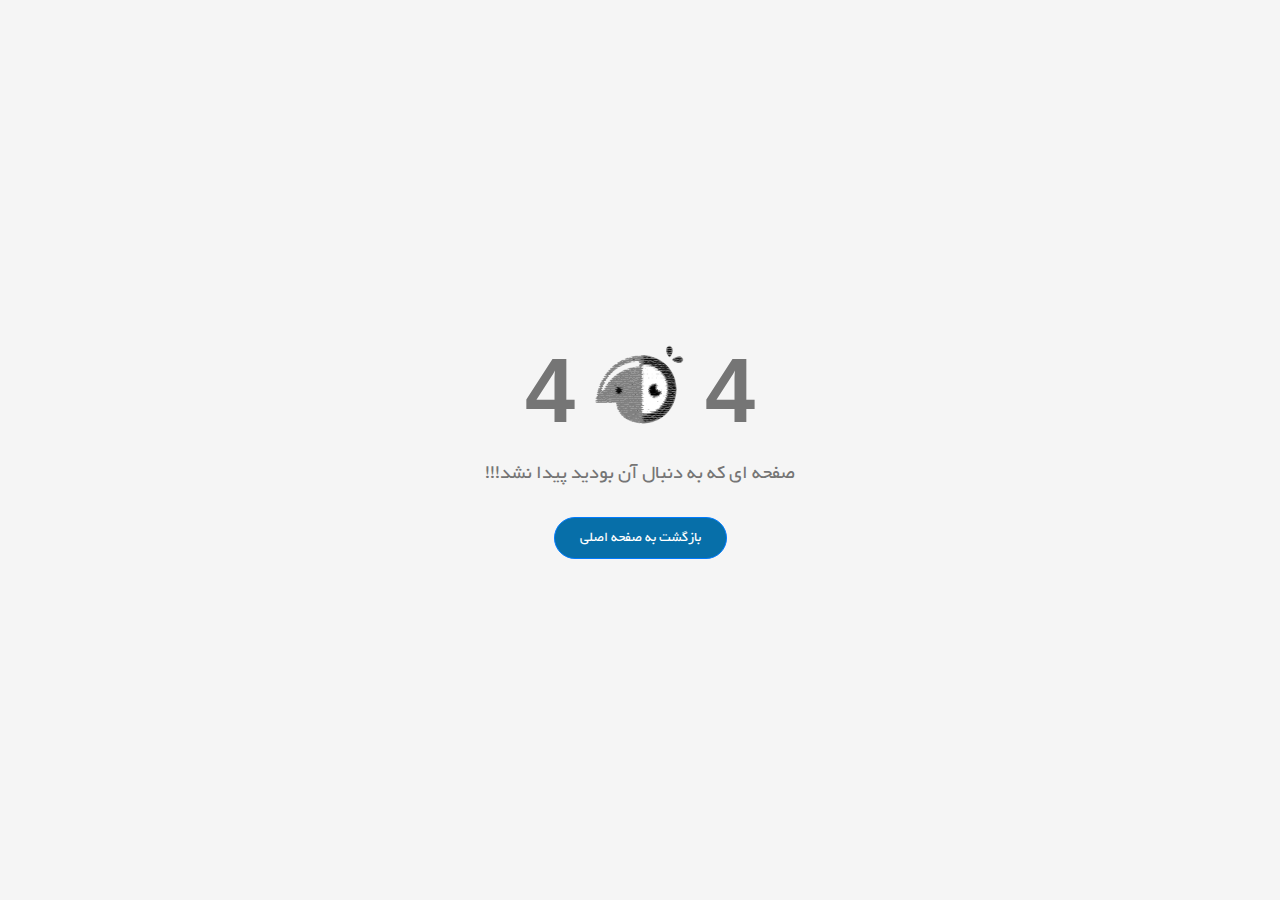
<file: new_404.html>
<!DOCTYPE html>
<html lang="fa">
<head>
  <meta charset="utf-8">
  <meta http-equiv="X-UA-Compatible" content="IE=edge">
  <title>صفحه 404</title>
  <link rel="stylesheet" href="assets/css/bootstrap.min.css"/>
  <link rel="stylesheet" href="assets/css/main-styles.css" />

  <style type="text/css">
    /* ==========================================================================
   Base Styles - ! HTML5 Boilerplate v5.0 | MIT License | http://h5bp.com/ 
   ========================================================================== */

    html,
    body {
      width: 100%;
      height: 100%;
      margin: 0;
      padding: 0;
      /*background-image:url('./assets/images/14440-NPL051.jpg');*/
      /*background-position: center;*/
      /*background-repeat: no-repeat;*/
      /*background-size: cover;*/
    }

    ::-moz-selection {
      background: #b3d4fc;
      text-shadow: none;
    }

    ::selection {
      background: #b3d4fc;
      text-shadow: none;
    }

    a{
      color: #4384F5;
      text-decoration: none;
    }

    a:hover{
      opacity: 0.8;
    }

    svg {
      vertical-align: middle;
    }


    /* ==========================================================================
       Main Styles
       ========================================================================== */

    .container-fluid {
      display: table;
      font-family: 'Open Sans', sans-serif;
      height: 100%;
      width: 100%;
      /*background: #fff;*/
    }

    .content{
      display: table-cell;
      font-size: 22px;
      text-align: center;
      vertical-align: middle;
      padding: 40px 30px;
    }

    .inner-wrapper{
      display: inline-block;
    }

    .top-title{
      color: #4384F5;
      font-size: 35px;
      font-weight: 700;
      margin-bottom: 25px;
    }

    .main-title{
      line-height: 0;
      font-size: 90px;
      font-weight: 800;
      color: #757575;
      display: flex;
      justify-content: center;
      align-items: center;
      align-content: center;
    }
    .main-title img{
      width: 100px;
      height: auto;
      margin: 0 15px;
    }

    .svg-wrap{
      display: inline-block;
      font-size: 0;
      vertical-align: super;
    }

    #lego{
      padding: 5px;
    }

    .blurb{
      margin-top: 15px;
      color: #757575;
    }

    .lego-btn{
      background: #076fa9;
      border-radius: 25px;
      color: #fff;
      display: inline-block;
      margin-top: 25px;
      padding: 8px 25px;
    }

    /* ==========================================================================
       Media Queries
       ========================================================================== */



    @media only screen and (max-width: 440px){

      .main-title{
        font-size: 60px;
      }

      #lego{
        width: 50px;
        height: 55px;
        padding: 10px 5px;
      }

      .blurb,
      .lego-btn{
        font-size: 18px;
      }


    }
  </style>
</head>
<body>

<div class="container-fluid">

  <div class="content">

    <!-- top container -->
    <div class="inner-wrapper">
      <!-- <div class="top-title">Oh!</div> -->

      <div class="main-title">
        <span>4</span>
          <img src="assets/images/sisoog_error.png" alt="تصویر صفحه 404">
        <span>4</span>
      </div>
    </div>

    <!-- bottom-tagline -->
    <p class="blurb">
      صفحه ای که به دنبال آن بودید پیدا نشد!!!
    </p>
    <a href="#" class="btn btn-primary lego-btn">بازگشت به صفحه اصلی</a>
  </div>

</div>

</body>
</html>
</file>
<file: assets/css/main-styles.css>
@charset "UTF-8";
/* Variabels-Start */
/* Variabels-End */
/* Mixin-Start */
/* Mixin-End */
/*-------------- RESET STYLE ------------------ */
html, body, div, span, applet, object, iframe, h1, h2, h3, h4, h5, h6, p, blockquote, pre, a, abbr, acronym, address, big, cite, code, del, dfn, em, img, ins, kbd, q, s, samp, small, strike, strong, sub, sup, tt, var, b, u, i, dl, dt, dd, ol, ul, li, fieldset, form, label, legend, table, caption, tbody, tfoot, thead, tr, th, td {
  margin: 0;
  padding: 0;
  border: 0;
  outline: 0;
  background: transparent;
}

ol, ul {
  list-style: none;
}

/*-------------- RESET STYLE ------------------ */
@font-face {
  font-family: vazir;
  src: url("../fonts/vazir.ttf") format("truetype"), url("../fonts/vazir.eot") format("eot"), url("../fonts/vazir.woff") format("woff");
  font-weight: normal;
  font-style: normal;
}
@font-face {
  font-family: vazirFD;
  src: url("../fonts/FD/Vazir-FD.ttf") format("truetype"), url("../fonts/FD/Vazir-FD.eot") format("eot"), url("../fonts/FD/Vazir-FD.woff") format("woff");
  font-weight: normal;
  font-style: normal;
}
@font-face {
  font-family: Yekan;
  src: url("../fonts/Yekan.ttf") format("truetype"), url("../fonts/Yekan.eot") format("eot"), url("../fonts/Yekan.woff") format("woff");
  font-weight: normal;
  font-style: normal;
}
@font-face {
  font-family: vazirLatinBold;
  src: url("../fonts/latin/bold/Vazir-Bold.ttf") format("truetype"), url("../fonts/latin/bold/Vazir-Bold.eot") format("eot"), url("../fonts/latin/bold/Vazir-Bold.woff") format("woff");
  font-weight: normal;
  font-style: normal;
}
@font-face {
  font-family: vazirLatin;
  src: url("../fonts/latin/normal/Vazir.ttf") format("truetype"), url("../fonts/latin/normal/Vazir.eot") format("eot"), url("../fonts/latin/normal/Vazir.woff") format("woff");
  font-weight: normal;
  font-style: normal;
}
*,
*:before,
*:after {
  -o-box-sizing: border-box;
  -ms-box-sizing: border-box;
  -webkit-box-sizing: border-box;
  box-sizing: border-box;
}

html {
  scroll-behavior: smooth;
  font-size: 16px;
}

body {
  text-align: right;
  direction: rtl;
  line-height: 1.6;
  font-family: vazir, sans-serif, Arial, Helvetica;
  scroll-behavior: smooth;
  background-color: #f5f5f5;
}

::-webkit-input-placeholder {
  /* WebKit, Blink, Edge */
  color: #777;
  font-size: clamp(0.5rem, 0.875rem, 1rem);
}

:-moz-placeholder {
  /* Mozilla Firefox 4 to 18 */
  color: #777;
  font-size: clamp(0.5rem, 0.875rem, 1rem);
}

::-moz-placeholder {
  /* Mozilla Firefox 19+ */
  color: #777;
  font-size: clamp(0.5rem, 0.875rem, 1rem);
}

:-ms-input-placeholder {
  /* Internet Explorer 10-11 */
  color: #777;
  font-size: clamp(0.5rem, 0.875rem, 1rem);
}

a {
  text-decoration: none;
}

a:hover {
  text-decoration: none;
}

.container-fluid {
  width: 90%;
  margin: auto;
}

form label {
  font-size: 14px !important;
}

.digits {
  font-family: vazirFD;
  font-weight: bold;
  color: #f50057 !important;
}

.unavailable_digits {
  font-family: vazirFD;
  color: #6c757d;
}

button:disabled {
  cursor: not-allowed;
}

.btn-danger {
  background-color: #f50057;
  border-color: #f50057;
}

.btn-danger:hover {
  background-color: #c10548;
  border-color: #c10548;
}

.btn-outline-danger {
  color: #f50057;
  border-color: #f50057;
}

.btn-outline-danger:hover {
  background-color: #f50057;
  border-color: #f50057;
}

.text-danger {
  color: #f50057 !important;
}

/* pure material checkbox */
.pure-material-checkbox {
  z-index: 0;
  position: relative;
  display: inline-block;
  /*color: green;*/
  font-family: vazir, sans-serif, Arial, Helvetica;
  font-size: 16px;
  line-height: 1.5;
}

/* Input */
.pure-material-checkbox > input {
  appearance: none;
  -moz-appearance: none;
  -webkit-appearance: none;
  z-index: -1;
  position: absolute;
  left: -10px;
  top: -8px;
  display: none;
  margin: 0;
  border-radius: 50%;
  width: 40px;
  height: 40px;
  background-color: blue;
  box-shadow: none;
  outline: none;
  opacity: 0;
  transform: scale(1);
  pointer-events: none;
  transition: opacity 0.3s, transform 0.2s;
}

/* Span */
.pure-material-checkbox > span {
  display: inline-block;
  width: 100%;
  cursor: pointer;
}

/* Box */
.pure-material-checkbox > span::before {
  content: "";
  display: inline-block;
  box-sizing: border-box;
  margin: 3px 11px 3px 8px;
  border: solid 2px;
  /* Safari */
  border-color: #757575;
  border-radius: 2px;
  width: 18px;
  height: 18px;
  vertical-align: top;
  transition: border-color 0.2s, background-color 0.2s;
}

/* Checkmark */
.pure-material-checkbox > span::after {
  content: "";
  display: block;
  position: absolute;
  top: 4px;
  right: 18px;
  width: 10px;
  height: 5px;
  border: solid 2px transparent;
  border-right: none;
  border-top: none;
  transform: translate(3px, 4px) rotate(-45deg);
}

/* Checked, Indeterminate */
.pure-material-checkbox > input:checked,
.pure-material-checkbox > input:indeterminate {
  background-color: green;
}

.pure-material-checkbox > input:checked + span::before,
.pure-material-checkbox > input:indeterminate + span::before {
  border-color: #dc004e;
  background-color: #dc004e;
}

.pure-material-checkbox > input:checked + span::after,
.pure-material-checkbox > input:indeterminate + span::after {
  border-color: #fff;
}

.pure-material-checkbox > input:indeterminate + span::after {
  border-left: none;
  transform: translate(4px, 3px);
}

/* Hover, Focus */
.pure-material-checkbox:hover > input {
  opacity: 0.04;
}

.pure-material-checkbox > input:focus {
  opacity: 0.12;
}

.pure-material-checkbox:hover > input:focus {
  opacity: 0.16;
}

/* Active */
.pure-material-checkbox > input:active {
  opacity: 1;
  transform: scale(0);
  transition: transform 0s, opacity 0s;
}

.pure-material-checkbox > input:active + span::before {
  border-color: #dc004e;
}

.pure-material-checkbox > input:checked:active + span::before {
  border-color: transparent;
  background-color: #dc004e;
}

/* Disabled */
.pure-material-checkbox > input:disabled {
  opacity: 0;
}

.pure-material-checkbox > input:disabled + span {
  color: #757575;
  cursor: initial;
}

.pure-material-checkbox > input:disabled + span::before {
  border-color: currentColor;
}

.pure-material-checkbox > input:checked:disabled + span::before,
.pure-material-checkbox > input:indeterminate:disabled + span::before {
  border-color: transparent;
  background-color: currentColor;
}

/* pure material checkbox */
.loading {
  color: red;
}

.custom-select {
  background-position: left 0.75rem center;
}

/* Snackbar */
#snackbar {
  visibility: hidden;
  min-width: 250px;
  margin-left: -125px;
  background-color: #333;
  color: #fff;
  text-align: center;
  border-radius: 50px;
  padding: 13px;
  position: fixed;
  z-index: 1;
  left: 50%;
  bottom: 50px;
  font-size: 15px;
}

#snackbar.show {
  visibility: visible;
  -webkit-animation: fadein 0.5s;
  animation: fadein 0.5s;
}

@-webkit-keyframes fadein {
  from {
    opacity: 0;
  }
  to {
    opacity: 1;
  }
}
@keyframes fadein {
  from {
    opacity: 0;
  }
  to {
    opacity: 1;
  }
}
/* Snackbar */
#scroll_to_top_btn {
  position: fixed;
  bottom: 55px;
  left: -100px;
  width: 45px;
  height: 45px;
  border-radius: 30px;
  transition: 1s ease !important;
  -webkit-transition: 1s ease !important;
  -moz-transition: 1s ease !important;
  -o-transition: 1s ease !important;
  -ms-transition: 1s ease !important;
}
#scroll_to_top_btn i {
  text-align: center;
  width: 45px;
  line-height: 45px;
}

#add_to_homescreen_btn {
  display: none;
  position: fixed;
  bottom: 55px;
  right: 30px;
  width: 45px;
  height: 45px;
  border-radius: 30px;
  transition: 1s ease !important;
  -webkit-transition: 1s ease !important;
  -moz-transition: 1s ease !important;
  -o-transition: 1s ease !important;
  -ms-transition: 1s ease !important;
}
#add_to_homescreen_btn i {
  text-align: center;
  width: 45px;
  line-height: 45px;
}

.form-check-input {
  position: relative;
}

.modal-header .close {
  padding: 8px;
  margin: -8px;
}

.modal-title {
  font-family: Yekan, sans-serif, Arial, Helvetica;
}

#nav_back_cover {
  position: fixed;
  left: 0;
  top: 0;
  width: 100%;
  height: 100vh;
  z-index: 1200;
  background: #000;
  opacity: 0.6;
  display: none;
}

/* Flash class and keyframe animation */
.flashit {
  color: #f2f;
  -webkit-animation: flash linear 2s infinite;
  animation: flash linear 2s infinite;
}

@-webkit-keyframes flash {
  0% {
    opacity: 1;
  }
  50% {
    opacity: 0.1;
  }
  100% {
    opacity: 1;
  }
}
@keyframes flash {
  0% {
    opacity: 1;
  }
  50% {
    opacity: 0.1;
  }
  100% {
    opacity: 1;
  }
}
.show_tooltip {
  position: relative;
  display: inline-block;
}

.show_tooltip.report_type .tooltiptext {
  background-color: #222;
}

.show_tooltip.price_type_success .tooltiptext {
  background-color: teal;
}

.show_tooltip.price_type_warning .tooltiptext {
  background-color: red;
}

.show_tooltip .tooltiptext {
  visibility: hidden;
  min-width: 150px;
  color: #eeeeee;
  text-align: center;
  border-radius: 5px;
  padding: 4px 8px;
  /* Position the tooltip */
  position: absolute;
  left: -60px;
  top: -40px;
  z-index: 1;
  font-size: 13px;
  white-space: nowrap;
}

.show_tooltip:hover .tooltiptext {
  visibility: visible;
}

input.form-control:focus, textarea.form-control:focus, select.form-control:focus {
  border-color: #e0e0e0;
  box-shadow: 0 0 0 0.1rem #e0e0e0;
}

.main-title span {
  font-family: Arial, sans-serif, Helvetica;
}

.blurb, .lego-btn {
  font-family: Yekan, sans-serif, Arial, Helvetica;
}

span.bold_text {
  color: #076fa9;
  font-weight: bold;
}

.input-group > .custom-select:not(:last-child), .input-group > .form-control:not(:last-child) {
  border-top-right-radius: 25px;
  border-bottom-right-radius: 25px;
}

::-webkit-scrollbar {
  width: 6px;
}

/* Track */
::-webkit-scrollbar-track {
  box-shadow: inset 0 0 2px #311B92;
  border-radius: 0;
}

/* Handle */
::-webkit-scrollbar-thumb {
  background: #757575;
  border-radius: 50px;
}

::-webkit-scrollbar-thumb:hover {
  background: #076fa9;
}

#back-color {
  background-color: #f5f5f5;
  width: 100%;
  height: 800px;
  position: fixed;
  z-index: 0;
  top: 0;
  border-radius: 0 0 110% 110%/0 0 150% 150%;
  display: none;
}

#main-page-back-color {
  background-color: #f5f5f5;
  width: 100%;
  height: 600px;
  position: fixed;
  z-index: 0;
  top: 0;
  border-radius: 0 0 110% 110%/0 0 150% 150%;
  display: none;
}

.navbar {
  font-family: vazir, sans-serif, Arial, Helvetica;
  padding: 4px 24px;
  background-color: #ffffff;
  z-index: 1000;
  height: 60px;
  display: flex;
  flex-flow: row;
  justify-content: space-between;
  align-items: center;
  align-content: center;
  transition: 0.4s ease !important;
  -webkit-transition: 0.4s ease !important;
  -moz-transition: 0.4s ease !important;
  -o-transition: 0.4s ease !important;
  -ms-transition: 0.4s ease !important;
  box-shadow: 0 4px 2px -2px #bdbdbd;
}

#navbarBrandMobile {
  display: none;
}

.navbar-brand {
  transition: 0.3s ease !important;
  -webkit-transition: 0.3s ease !important;
  -moz-transition: 0.3s ease !important;
  -o-transition: 0.3s ease !important;
  -ms-transition: 0.3s ease !important;
}
.navbar-brand:hover {
  transform: rotateZ(360deg) scale(0.8);
}
.navbar-brand img {
  width: 55px;
  height: auto;
}

.navbar-nav li a {
  color: #212121;
  font-size: 16px;
  font-weight: bold;
}

.navbar-nav li a.active {
  font-weight: bold;
}

.navbar-nav li a::after {
  content: "|";
  margin-right: 8px;
}

.navbar-nav li:last-child a::after {
  content: "";
}

.navbar-toggler {
  border: none;
}

.navbar-toggler-icon {
  background-image: url("data:image/svg+xml;charset=utf8,%3Csvg viewBox='0 0 32 32' xmlns='http://www.w3.org/2000/svg'%3E%3Cpath stroke='rgb(7,111,169)' stroke-width='2' stroke-linecap='round' stroke-miterlimit='10' d='M4 8h24M4 16h24M4 24h24'/%3E%3C/svg%3E") !important;
}

.navbar-toggler {
  border-color: #076fa9;
}

.nav-link i {
  color: #076fa9;
  font-size: 2rem;
  vertical-align: middle;
}

#search_frm {
  width: 90%;
  margin: auto;
}

.search_frm_container {
  border-radius: 10px;
  margin: auto;
  width: 100%;
}

.search_box {
  margin: 17% auto;
}
.search_box #logo img {
  width: 100px;
  height: auto;
  transition: 0.3s ease !important;
  -webkit-transition: 0.3s ease !important;
  -moz-transition: 0.3s ease !important;
  -o-transition: 0.3s ease !important;
  -ms-transition: 0.3s ease !important;
}
.search_box #logo img:hover {
  transform: rotateZ(360deg) scale(0.8);
}
.search_box input {
  position: relative;
  height: 50px;
  line-height: 50px;
  font-size: 16px;
  padding: 12px;
  color: #757575;
  border: none;
  box-shadow: 0 0 5px #bdbdbd;
  border-radius: 25px;
  text-indent: 35px;
  transition: 0.1s ease;
  -webkit-transition: 0.1s ease;
  -moz-transition: 0.1s ease;
  -o-transition: 0.1s ease;
  direction: ltr;
  border-top-right-radius: 25px;
  border-bottom-right-radius: 25px;
}
.search_box input:hover {
  box-shadow: 0 0 10px #9e9e9e;
}

.search_box input::placeholder {
  font-size: 16px;
  padding: 10px;
}

.navbar_search_box input {
  position: relative;
  height: 50px;
  line-height: 50px;
  font-size: 18px;
  padding: 12px;
  color: #757575;
  border: none;
  box-shadow: 0 0 5px #bdbdbd;
  border-radius: 25px;
  text-indent: 35px;
  transition: 0.1s ease;
  -webkit-transition: 0.1s ease;
  -moz-transition: 0.1s ease;
  -o-transition: 0.1s ease;
  direction: ltr;
}
.navbar_search_box input:hover {
  box-shadow: 0 0 10px #9e9e9e;
}

.navbar_search_box input::placeholder {
  font-size: 15px;
  padding: 4px;
}

.search_res_ajax {
  position: absolute;
  top: 40px;
  left: 0;
  direction: ltr;
  padding: 12px 0;
  background: #fff;
  width: 100%;
  border: 1px solid #eee;
  z-index: -1;
  box-shadow: 0 0 5px #bdbdbd;
  display: none;
  border-radius: 0;
  transition: 0.8s ease;
  -webkit-transition: 0.8s ease;
  -moz-transition: 0.8s ease;
  -o-transition: 0.8s ease;
  max-height: 250px;
  overflow-y: auto;
}
.search_res_ajax .row {
  border-bottom: 1px solid #e0e0e0;
  margin: auto;
  padding: 0;
  max-height: 54px;
  overflow: hidden;
}
.search_res_ajax a {
  color: #424242;
  text-align: left;
  width: 100%;
  font-size: 14px;
}
.search_res_ajax img {
  width: 54px;
  padding: 6px;
  margin: auto 8px;
  border-radius: 4px;
}

.search_res_ajax .row:last-child {
  border-bottom: none;
}

.search_res_ajax .row:hover {
  background-color: #eeeeee;
}

.search_frm_container i#search_btn_icon {
  position: absolute;
  left: 12px;
  top: 0;
  height: 40px;
  line-height: 42px;
  color: #9e9e9e;
  z-index: 1000;
  cursor: pointer;
}

.search_frm_container i#clear_btn {
  position: absolute;
  right: 20px;
  top: 0;
  height: 40px;
  line-height: 40px;
  color: #9e9e9e;
  z-index: 1000;
  cursor: pointer;
  display: none;
  transition: 0.4s ease;
  -webkit-transition: 0.4s ease;
  -moz-transition: 0.4s ease;
  -o-transition: 0.4s ease;
}

.search_frm_container i#clear_btn:hover {
  transform: rotateZ(90deg);
}

.main_sidebar {
  position: fixed;
  left: -1000px;
  top: 0;
  background-color: #fafafa;
  height: 100vh;
  z-index: 1500;
  width: 30%;
  text-align: right;
  box-shadow: 0 0 8px #81939C;
  transition: 0.4s ease-in-out !important;
  -webkit-transition: 0.4s ease-in-out !important;
  -moz-transition: 0.4s ease-in-out !important;
  -o-transition: 0.4s ease-in-out !important;
  -ms-transition: 0.4s ease-in-out !important;
}
.main_sidebar ul {
  padding: 24px 0;
}
.main_sidebar ul li {
  border-bottom: 1px solid #eeeeee;
  width: 94%;
  margin: auto;
}
.main_sidebar ul li a {
  color: #424242;
  font-size: 15px;
  padding: 10px 4px;
}
.main_sidebar ul li a i {
  color: #424242;
  font-size: 1.5rem;
}
.main_sidebar ul li:last-child {
  border-bottom: none;
}
.main_sidebar .close_sidebar {
  position: absolute;
  bottom: 0;
  text-align: center;
  width: 100%;
  padding: 8px;
  cursor: pointer;
}
.main_sidebar .close_sidebar i {
  color: #f50057;
}

.footer {
  position: fixed;
  bottom: 0;
  left: 0;
  width: 100%;
  padding: 5px 24px;
  background-color: #ffffff;
  z-index: 1100;
  box-shadow: 0 0 3px #eeeeee;
}
.footer ul {
  display: flex;
  flex-flow: row nowrap;
  justify-content: flex-end;
  align-items: center;
  align-content: center;
  vertical-align: middle;
}
.footer ul li a {
  color: #757575;
  font-size: 14px;
  padding: 0 5px;
}

.footer ul li:hover a {
  text-decoration: none;
  color: rgba(0, 0, 0, 0.7);
  font-weight: bold;
}

.footer li a::after {
  content: "|";
  margin-right: 8px;
}

.footer li:last-child a::after {
  content: "";
}

.badge {
  position: absolute;
  left: 0;
  top: -4px;
  border-radius: 50px;
  font-size: 13px;
  font-family: vazirFD;
}

#sidebar_badge {
  position: absolute;
  left: 0;
  top: 14px;
  border-radius: 50px;
  font-size: 11px;
}

.navbar_search_box {
  width: 30%;
  margin-right: 15px;
  height: 40px;
}

.navbar_search_box input {
  position: relative;
  height: 40px;
  line-height: 40px;
  font-size: 16px;
  padding: 8px;
  color: #757575;
  border: none;
  box-shadow: 0 0 5px #bdbdbd;
  text-indent: 35px;
  direction: ltr;
  border-top-right-radius: 25px;
  border-bottom-right-radius: 25px;
}

.product_detail {
  width: 100%;
  margin: 5px auto;
  z-index: 1;
}

#productTitleMobile {
  text-align: center;
  color: #076fa9;
  margin: 24px auto;
  display: none;
  font-weight: bold;
}

.product_detail_content {
  display: flex;
  flex-flow: row nowrap;
  justify-content: center;
  align-content: center;
  padding: 10px;
}

.gallery-container {
  position: relative;
}

.zoomWrapper #gi-single {
  border: none;
  padding: 20px;
}

#p-gallery {
  overflow-x: scroll;
  display: flex;
  flex-flow: row nowrap;
  max-width: 325px;
  margin: 8px auto;
  float: right;
}

#p-gallery a {
  padding: 0 50px;
}

#p-gallery a img {
  width: 10px;
  padding: 8px;
  margin-bottom: 5px;
}

.product_gallery {
  position: relative;
  display: flex;
  justify-content: flex-start;
  margin: 15px 80px 0 0;
}

.product_gallery img.active {
  border: 2px solid #076fa9;
}

.product_detail_left {
  display: flex;
  flex-flow: row wrap;
  justify-content: center;
  align-items: center;
  align-content: flex-start;
  padding: 0;
}
.product_detail_left h4 {
  text-align: center;
  color: #076fa9;
  margin-bottom: 30px;
  font-weight: bold;
  font-family: vazirLatinBold, sans-serif, Arial, Helvetica;
}
.product_detail_left p {
  width: 100%;
  display: flex;
  flex-flow: row nowrap;
  justify-content: flex-start;
  align-items: center;
  align-content: center;
  direction: ltr;
  margin: 15px auto;
  color: #757575;
  font-family: sans-serif, sans-serif, Arial, Helvetica;
  font-weight: bold;
}
.product_detail_left p span {
  text-align: left;
}
.product_detail_left .shop_details {
  margin-top: 50px;
  width: 100%;
  display: flex;
  flex-flow: row wrap;
  justify-content: flex-start;
  align-items: center;
  align-content: center;
}
.product_detail_left .shop_details span {
  width: 100%;
  padding: 5px 0;
}
.product_detail_left .shop_details .shop_details_title {
  font-family: Yekan, sans-serif, Arial, Helvetica;
  font-size: 16px;
  margin-left: 4px;
  color: #263238;
}
.product_detail_left .shop_details .shop_details_value {
  color: #212121;
  font-size: 14px;
}
.product_detail_left .shop_details .shop_details_name_value {
  display: flex;
  flex-flow: row nowrap;
  justify-content: flex-start;
  align-items: center;
  align-content: center;
}
.product_detail_left .shop_details_btn {
  width: 100%;
  margin: auto;
}

.product_detail_footer #pd_footer_left {
  display: flex;
  flex-flow: row wrap;
  justify-content: space-between;
  align-items: center;
  align-content: center;
  margin: 15px auto;
}
.product_detail_footer .product_detail_footer_icons {
  display: flex;
  justify-content: flex-end;
  cursor: pointer;
}
.product_detail_footer .product_detail_footer_icons .share_popover_container {
  position: relative;
}
.product_detail_footer .product_detail_footer_icons .share_popover_container .share_popover {
  position: absolute;
  top: -45px;
  left: -80px;
  background-color: #333333;
  flex-flow: row nowrap;
  justify-content: center;
  align-content: center;
  align-items: center;
  padding: 5px;
  border-radius: 50px;
  display: none;
  transition: 0.4s ease !important;
  -webkit-transition: 0.4s ease !important;
  -moz-transition: 0.4s ease !important;
  -o-transition: 0.4s ease !important;
  -ms-transition: 0.4s ease !important;
}
.product_detail_footer .product_detail_footer_icons .share_popover_container .share_popover a:hover i {
  transform: scale(1.15);
}
.product_detail_footer .product_detail_footer_icons .share_popover_container .share_popover i {
  color: #eeeeee;
  font-size: 1rem;
  vertical-align: middle;
  transition: 0.15s ease !important;
  -webkit-transition: 0.15s ease !important;
  -moz-transition: 0.15s ease !important;
  -o-transition: 0.15s ease !important;
  -ms-transition: 0.15s ease !important;
}
.product_detail_footer .product_detail_footer_icons .share_popover_container.active:after {
  content: "";
  background-color: #333333;
  transform: rotateZ(45deg);
  width: 15px;
  height: 15px;
  position: absolute;
  bottom: 40px;
  left: 40%;
}
.product_detail_footer .product_detail_footer_icons i {
  font-size: 1.75rem;
  color: #757575;
  margin: 0 10px;
}

.image_slides {
  position: absolute !important;
  bottom: -90px !important;
  right: 0 !important;
  direction: ltr !important;
  width: 300px !important;
}

.image_slides img {
  height: auto;
  margin: 12px auto;
  padding: 0;
}

.image_single {
  display: flex;
  justify-content: center;
  margin: 10px 0;
}

.image_single img {
  width: 300px;
  height: auto;
  opacity: 1;
}

.docs_table {
  padding: 15px;
}

.docs_table_header {
  background: #ffbe00;
  padding: 5px;
  text-align: center;
  color: #ffffff;
  font-family: Yekan, sans-serif, Arial, Helvetica;
}

.docs_table_content {
  padding: 0;
  background-color: #ffffff;
  font-family: vazirLatin, sans-serif, Arial, Helvetica;
  text-align: center;
  overflow-y: auto;
  overflow-x: hidden;
}
.docs_table_content td {
  padding: 10px;
  text-align: left;
  font-size: 1rem;
}
.docs_table_content td.text-info {
  text-align: center;
}

.table td, .table th {
  border-top: none !important;
}

.e-shops .e-shops-card {
  border: 2px solid #e0e0e0;
  border-radius: 0;
  height: 100%;
}
.e-shops .e-shops-card .card-body {
  padding: 5px;
}
.e-shops .e-shops-card .card-header {
  background-color: #ffffff;
  border-bottom: none;
}
.e-shops .e-shops-card .card-footer {
  background-color: #ffffff;
  border-top: none;
}

.e-shops-header-row {
  text-align: center;
}
.e-shops-header-row a {
  color: #757575;
  font-size: 15px;
}

.e-shops-row-mobile {
  display: none;
  margin: 20px auto;
  border-bottom: 1px solid #bdbdbd;
}
.e-shops-row-mobile .shop_name {
  display: flex;
  flex-flow: row wrap;
  justify-content: center;
}

.e-shops-row-mobile:last-child {
  border-bottom: none;
}

.e-shops-row {
  text-align: center;
  margin: 20px auto;
  border-bottom: 1px solid #eee;
  padding: 10px;
  align-items: center;
}
.e-shops-row .shop_name {
  display: flex;
  flex-flow: row wrap;
  justify-content: center;
}

.e-shops-row:last-child {
  border-bottom: none;
}

.unavailable_text {
  display: none;
}

.unavailable_product .unavailable_text {
  display: block;
}

.e-shops .unavailable_product span.digits, .e-shops .unavailable_product span.subPartPrice, .e-shops .unavailable_product span.unavailable_text {
  color: #6c757d !important;
  font-weight: lighter;
}

.e-shops .unavailable_product a.btn {
  color: #6c757d;
  border-color: #6c757d;
}

.e-shops .unavailable_product a.btn:hover {
  color: #FFFFFF;
  border-color: #6c757d;
  background-color: #6c757d;
}

.PartPriceContainer {
  display: flex;
  flex-flow: column;
  justify-content: center;
}

.PartPriceContainer .subPartPrice {
  font-size: 14px;
  margin: 4px auto;
  color: #555;
  font-weight: lighter;
  width: 100%;
  text-align: center;
}

.last-col a {
  float: left;
}

.specs-card {
  background: #076fa9;
  text-align: left;
  border-radius: 0;
  padding: 12px;
  color: #eee;
  height: 100%;
  overflow-y: auto;
  font-family: sans-serif, sans-serif, Arial, Helvetica;
}

.specs-card .card-body {
  padding: 10px 0;
}

.specs-card .card-body p {
  direction: ltr;
  margin: 24px 0;
}

.cards {
  display: flex;
  flex-flow: row wrap;
  justify-content: space-evenly;
  align-items: flex-start;
  align-content: center;
}

.cards .card {
  padding: 4px;
  margin: 8px 4px;
  background: #ffffff;
  border: none;
  width: 18%;
  border-radius: 10px;
}

.cards .card-header {
  text-align: center;
  background-color: transparent;
  border-bottom: none;
}

.cards .card-header h6 {
  color: #076fa9;
  margin: 12px auto;
  line-height: 1.6;
}

.cards .card-body {
  text-align: center;
  padding: 0;
  margin-bottom: 12px;
}

.cards .card-header img {
  width: 150px;
  height: 150px;
  border: none;
}

.has_badge {
  position: relative;
}

.has_badge .card-body {
  color: #f50057;
  font-weight: bold;
}

.cart-badge {
  display: none;
}

.cart-badge {
  position: absolute;
  top: -12px;
  right: 10px;
  background: #f50057;
  padding: 0 6px;
  border-radius: 50px;
  color: #eee;
  font-size: 13px;
}

.has_badge > .cart-badge {
  display: block;
}

.products_cart-badge {
  display: none;
}

.products_cart-badge {
  background: #f50057;
  padding: 2px 8px;
  border-radius: 50px;
  color: #eee;
  font-size: 13px;
  margin-left: 8px;
}

.products_cart-badge_text {
  color: #f50057;
  font-size: 13px;
}

.has_badge > .products_cart-badge {
  display: block;
}

.products_cards .card .has_badge {
  width: 100%;
  text-align: right;
  padding: 5px;
}

canvas {
  -moz-user-select: none;
  -webkit-user-select: none;
  -ms-user-select: none;
  width: 100%;
}

.partName {
  font-family: vazirLatin, sans-serif, Arial, Helvetica;
}

.partNameBold {
  font-family: vazirLatinBold, sans-serif, Arial, Helvetica;
}

.label-rating {
  font-family: vazirFD;
}

.similar-product-shop {
  font-family: vazirLatin, sans-serif, Arial, Helvetica;
}

.owl-next {
  padding: 5px 15px !important;
  background: none !important;
  color: #076fa9 !important;
  position: absolute;
  right: -60px;
  top: 5px;
}

.owl-prev {
  padding: 5px 15px !important;
  background: none !important;
  color: #076fa9 !important;
  position: absolute;
  left: -60px;
  top: 5px;
}

.owl-prev i, .owl-next i {
  font-size: 3rem;
  vertical-align: middle;
}

.sidebar::-webkit-scrollbar {
  display: none;
}

.sidebar {
  background-color: #f5f5f5;
  height: calc(100% - 100px);
  text-align: center;
  padding: 8px;
  position: fixed;
  top: 55px;
  right: 0;
  width: 22%;
  -ms-overflow-style: none;
  /* IE 11 */
  scrollbar-width: none;
  /* Firefox 64 */
  transition: 0.2s ease !important;
  -webkit-transition: 0.2s ease !important;
  -moz-transition: 0.2s ease !important;
  -o-transition: 0.2s ease !important;
  -ms-transition: 0.2s ease !important;
  overflow-y: auto;
}
.sidebar .card {
  border: none;
  margin: 12px auto;
  border-radius: 8px;
}
.sidebar .card .card-body {
  padding: 15px;
}
.sidebar #accordion {
  height: 100%;
}
.sidebar #accordion .card-header {
  display: flex;
  flex-flow: row nowrap;
  justify-content: space-between;
  align-items: center;
  align-content: center;
  background: none;
  width: 95%;
  margin: auto;
  padding: 0;
}
.sidebar #accordion .card-header h5 {
  font-family: Yekan, sans-serif, Arial, Helvetica;
  width: 100%;
  text-align: right;
}
.sidebar #accordion .card-header button {
  font-size: 18px;
  color: #424242;
  width: 100%;
  text-align: right;
}
.sidebar #accordion .card-header button:hover {
  text-decoration: none;
}
.sidebar #accordion .card-header button:focus {
  text-decoration: none;
}
.sidebar #accordion .card-header button i {
  font-size: 1.5rem;
  vertical-align: middle;
  float: left;
  transition: 0.4s ease;
  -webkit-transition: 0.4s ease;
  -moz-transition: 0.4s ease;
  -o-transition: 0.4s ease;
}
.sidebar #sitesCollapse {
  height: 100vh;
}
.sidebar #sitesCollapse .card-body {
  height: 400px;
  min-height: 400px;
  max-height: 450px;
  overflow-y: auto;
}
.sidebar #sitesCollapse .card-body label {
  font-family: vazirFD;
  font-size: 15px;
}

#main_content {
  width: 100%;
  padding: 0;
}

.filter_container {
  position: fixed;
  background-color: #f5f5f5;
  width: 78%;
  z-index: 800;
  left: 0;
  top: 60px;
}

#breadcrumb_nav {
  border-bottom: 2px solid #efedef;
  display: flex;
  flex-flow: row wrap;
  justify-content: space-between;
  align-items: center;
  align-content: center;
  min-height: 60px;
  padding: 5px 15px;
}
#breadcrumb_nav .filter_buttons {
  padding: 8px 15px;
  display: flex;
  flex-flow: row wrap;
  justify-content: center;
  align-items: center;
  align-content: center;
}
#breadcrumb_nav .filter_buttons span.filter_title {
  font-size: 14px;
  margin-left: 5px;
}
#breadcrumb_nav .filter_buttons button {
  font-size: 12px;
  border-radius: 24px;
}
#breadcrumb_nav .filter_buttons_container {
  display: flex;
  flex-flow: row wrap;
  justify-content: center;
}

#breadcrumb_nav i {
  transition: 0.4s ease;
  -webkit-transition: 0.4s ease;
  -moz-transition: 0.4s ease;
  -o-transition: 0.4s ease;
}

ol.breadcrumb {
  background: none;
  border-radius: 0;
  font-size: 15px;
  margin-bottom: 0;
}

ol.breadcrumb a {
  color: #076fa9;
}

#breadcrumb_nav .dropdown .btn {
  background: none;
}

#breadcrumb_nav .dropdown .btn.focus, #breadcrumb_nav .dropdown .btn:focus {
  box-shadow: none !important;
}

#breadcrumb_nav .dropdown .btn i {
  vertical-align: middle;
  font-size: 1.25rem;
  color: #424242;
  margin: 0 5px;
}

.dropdown-toggle::after {
  display: none;
}

#breadcrumb_nav .dropdown .dropdown-menu {
  text-align: center;
  background-color: #ffffff;
  border-radius: 0;
}

#breadcrumb_nav .dropdown .dropdown-menu a {
  color: #424242;
  font-family: Yekan, sans-serif, Arial, Helvetica;
}

#breadcrumb_nav .dropdown .dropdown-menu a.active {
  color: #f50057 !important;
  background: none !important;
}

#breadcrumb_nav .dropdown .dropdown-menu a:active {
  color: #f50057 !important;
  background: none !important;
}

.breadcrumb-item.active {
  color: #757575;
  font-size: 14px;
}

.products_filters {
  padding: 0 30px;
  height: 50px;
}

.products_filters h5 {
  margin-left: 20px;
  height: 40px;
  line-height: 40px;
  font-family: Yekan, sans-serif, Arial, Helvetica;
}

.products_filters_list {
  display: flex;
  flex-flow: row wrap;
  justify-content: space-between;
  align-items: center;
  align-content: center;
  padding: 0 8px;
}

.products_filters_list li {
  background: #fff;
  padding: 4px 0;
  border: 1px solid #e0e0e0;
  margin: 4px;
  border-radius: 50px;
  color: #424242;
  min-width: 100px;
}

.products_filters_list li span {
  display: flex;
  flex-flow: row nowrap;
  justify-content: space-around;
  align-items: center;
  align-content: center;
}

.products_filters_list li i {
  cursor: pointer;
  font-size: 20px;
}

.products_list {
  margin-top: 60px;
}
.products_list .img_container {
  height: 150px;
  display: flex;
  justify-content: center;
  align-content: center;
  align-items: center;
}

.products_cards .card-header::-webkit-scrollbar {
  display: none;
}

.products_cards {
  width: 96%;
  display: flex;
  flex-flow: row wrap;
  justify-content: flex-start;
  align-items: flex-start;
  align-content: flex-start;
  padding: 12px 24px;
}
.products_cards .card {
  padding: 0;
  margin: 0;
  background: #ffffff;
  border: 1px solid #e0e0e0;
  width: 20%;
  height: 405px;
  border-radius: 0;
  transition: 0.3s !important;
  -webkit-transition: 0.3s !important;
  -moz-transition: 0.3s !important;
  -o-transition: 0.3s !important;
  -ms-transition: 0.3s !important;
}
.products_cards .card:hover {
  box-shadow: 0 0 8px 8px #eeeeee;
  border-color: #ffffff;
}
.products_cards .card:hover img {
  transform: scale(1.05);
}
.products_cards .card .card-header {
  text-align: center;
  background-color: transparent;
  border-bottom: none;
  height: 240px;
  overflow-y: hidden;
  -ms-overflow-style: none;
  /* IE 11 */
  scrollbar-width: none;
  /* Firefox 64 */
}
.products_cards .card .card-header h6 {
  color: #757575;
  margin: 12px auto;
  line-height: 1.6;
  font-size: 14px;
}
.products_cards .card .card-header img {
  width: 150px;
  height: auto;
  max-height: 150px;
  transition: 0.5s ease !important;
  -webkit-transition: 0.5s ease !important;
  -moz-transition: 0.5s ease !important;
  -o-transition: 0.5s ease !important;
  -ms-transition: 0.5s ease !important;
}
.products_cards .card .card-body {
  display: flex;
  flex-flow: row wrap;
  justify-content: space-around;
  align-items: center;
  align-content: center;
  text-align: center;
  padding: 2px 4px;
  flex: none;
}
.products_cards .card .card-body i {
  font-size: 2rem;
  color: #757575;
}
.products_cards .card .card-body .product_prices {
  font-family: vazir, sans-serif, Arial, Helvetica;
  font-size: 15px;
}
.products_cards .card .card-body .product_prices .product-price-top {
  color: #076fa9;
}
.products_cards .card .card-body .product_prices .product-price-bottom {
  color: #ffbe00;
}
.products_cards .card .card-body .sell_count {
  font-size: 2rem;
  color: #757575;
  font-weight: bold;
  font-family: VazirBold, sans-serif, Arial, Helvetica;
}
.products_cards .card .card-body .product_status {
  text-align: right;
  width: 100%;
  margin-top: 0;
}
.products_cards .card .card-body .product_status .availabality {
  width: 100%;
  text-align: right;
  padding: 0 13px;
}
.products_cards .card .card-body .product_status .availabality span {
  font-size: 11px;
}
.products_cards .card .card-body .product_status .availabality i {
  font-size: 18px;
}
.products_cards .card .card-body .product_status .price_availabality {
  width: 100%;
  text-align: right;
  padding: 0 13px;
}
.products_cards .card .card-body .product_status .price_availabality span {
  font-size: 11px;
}
.products_cards .card .card-body .product_status .price_availabality i {
  font-size: 18px;
}
.products_cards .card .card-footer {
  padding: 4px;
  background-color: #ffffff;
  width: 100%;
  margin: 0 auto;
}
.products_cards .card .card-footer .product_price_multiShop {
  display: flex;
  flex-flow: row nowrap;
  justify-content: flex-start;
  align-items: flex-end;
  align-content: center;
  color: #424242;
}
.products_cards .card .card-footer .product_price_multiShop .product_price_shop_name span {
  color: #000000;
}

.product_price_singleShop {
  width: 100%;
}
.product_price_singleShop p {
  text-align: right;
  font-family: vazirFD;
  color: #424242;
}

.product_price_multiShop {
  width: 100%;
}
.product_price_multiShop i {
  color: #076fa9;
  font-size: 20px;
}
.product_price_multiShop p {
  text-align: center;
  font-family: vazirFD;
  color: #424242;
}

.product_price_multiShop .product_price:not(.empty):not(.single-price)::before {
  content: "از ";
  color: #424242;
}

.product_price_multiShop .product_price:not(.empty)::after {
  content: " تومان";
  font-size: 0.9em;
  color: #424242;
}

.product_price_singleShop .product_price::after {
  content: " تومان";
  font-size: 0.9em;
  color: #424242;
}

.product_price_multiShop .product_price_shop_count::before {
  content: "در ";
  color: #757575;
}

.product_price_multiShop .product_price_shop_count::after {
  content: " فروشگاه";
  color: #757575;
}

.product_price_multiShop .product_price_shop_name::before {
  content: "در فروشگاه ";
  color: #757575;
}

.product_price_shop_name, .product_price_shop_count {
  text-align: right;
  font-family: vazir, sans-serif, Arial, Helvetica;
  color: #424242;
  font-size: 12px;
}

.product_price span {
  font-size: 18px;
}

.product_price.empty span {
  font-size: 15px;
}

.product_price_shop span {
  font-family: Yekan, sans-serif, Arial, Helvetica;
}

#noData {
  background-image: url("../images/no-data.jpg");
  background-attachment: inherit;
  background-position: center;
  background-size: contain;
  background-repeat: no-repeat;
  width: 50%;
  opacity: 0.7;
}

#noDocs {
  background-image: url("../images/no-docs.jpg");
  background-attachment: inherit;
  background-position: center;
  background-size: contain;
  background-repeat: no-repeat;
  width: 50%;
  opacity: 0.7;
}

#noSpecsImg {
  background-image: url("../images/no-specs.jpg");
  background-attachment: inherit;
  background-position: center;
  background-size: contain;
  background-repeat: no-repeat;
  width: 100%;
  height: 100vh;
  text-align: center;
  margin: auto;
  opacity: 0.8;
}

#reportingModal input, #reportingModal button, #reportingModal select {
  border-radius: 50px;
}
#reportingModal select {
  font-size: 13px;
}
#reportingModal textarea {
  border-radius: 12px;
  min-height: 150px;
}

#shops_search_container {
  position: relative;
}
#shops_search_container #shops_search {
  height: 40px;
  width: 90%;
  margin: auto;
}
#shops_search_container i {
  position: absolute;
  top: 10px;
  left: 24px;
  color: #424242;
}

#sidebar_toggler {
  display: none;
}

#back_cover {
  position: fixed;
  left: 0;
  top: 0;
  width: 100%;
  height: 100vh;
  z-index: 1000;
  background: #000;
  opacity: 0.6;
  display: none;
}

#single_main_content .card {
  border-radius: 12px;
  padding: 8px;
  border: none;
}

.card#graph_card .card-header {
  padding: 0 10px;
  background-color: transparent;
  border-bottom: none;
  font-family: Yekan, sans-serif, Arial, Helvetica;
}
.card#graph_card .card-body {
  display: flex;
  flex-flow: column;
  justify-content: center;
  align-content: center;
  align-items: center;
}

.docs .card {
  width: 100%;
}
.docs .card-header {
  padding: 0 10px;
  background-color: transparent;
  border-bottom: none;
  font-family: Yekan, sans-serif, Arial, Helvetica;
  text-align: center;
}

.cards_title {
  font-size: 22px;
  padding: 12px 0;
  font-family: Yekan, sans-serif, Arial, Helvetica;
}

.right_side_card {
  width: 68%;
}

.left_side_card {
  width: 30%;
}

#price_range {
  width: 100%;
  margin: 8px auto;
  padding: 5px;
  text-align: right;
  font-family: vazirFD;
}
#price_range p {
  font-size: 15px;
  color: #424242;
  font-family: vazirFD;
}
#price_range p i {
  color: #076fa9;
  font-size: 20px;
}

.btn-group button {
  border-radius: 0;
}

#docsModal .modal-body {
  padding: 0 12px;
}

.owl-carousel {
  transform: rotate(90deg);
  width: 270px;
  margin-top: 100px;
  z-index: 0 !important;
}
.owl-carousel .owl-stage-outer {
  height: auto;
  left: -115px;
  top: -425px;
  width: 300px;
}

.owl-carousel .owl-nav {
  display: flex;
  justify-content: space-between;
  position: absolute;
  width: 300px;
  top: -345px;
  left: -115px;
}

div.owl-carousel .owl-nav .owl-prev, div.owl-carousel .owl-nav .owl-next {
  font-size: 36px;
  top: unset;
  bottom: 15px;
}

.image_slides {
  position: relative !important;
  z-index: 0;
}
.image_slides img {
  transform: rotateZ(-90deg);
}

.notif_banner i#notif_close {
  position: absolute;
  top: 20px;
  right: 20px;
  cursor: pointer;
  transition: 0.4s ease !important;
  -webkit-transition: 0.4s ease !important;
  -moz-transition: 0.4s ease !important;
  -o-transition: 0.4s ease !important;
  -ms-transition: 0.4s ease !important;
}

.notif_banner {
  position: fixed;
  bottom: -100px;
  left: 0;
  width: 100%;
  height: 60px;
  z-index: 3000;
  border-radius: 0;
  text-align: center;
  line-height: 60px;
  color: #eee;
  font-size: 1.25rem;
  font-family: Yekan, sans-serif, Arial, Helvetica;
}

.notif_banner.warning {
  background: #f50057;
}

.notif_banner.success {
  background: teal;
}

.price_type_success, .price_type_warning {
  cursor: default;
}

.marginTopAvailability {
  margin-top: 60px;
}

.marginTopUpToDatePrice {
  margin-top: 31px;
}

.highlight_text {
  color: #076fa9;
  font-weight: bold;
  font-size: 15px;
}

.pre-content {
  min-height: 40px !important;
}

.signup_form_container {
  max-width: 75%;
  padding: 24px;
  margin: 75px auto;
  border-radius: 14px;
}
.signup_form_container form fieldset h5 {
  font-family: Yekan, sans-serif, Arial, Helvetica;
  font-size: 1.75rem;
}
.signup_form_container form input {
  height: 40px;
}
.signup_form_container form label {
  padding: 0 12px;
}
.signup_form_container form i {
  font-size: 1.25rem;
}
.signup_form_container .card {
  border-radius: 12px;
  border: none;
}

.input-group-text {
  border-radius: 0;
}

.required label::after {
  content: "*";
  color: red;
  margin: 4px;
  font-size: 15px;
}

button.disabled {
  cursor: not-allowed;
}

input#password, input#password-confirm {
  font-family: vazirLatin;
}

#signup_frm_submit, #contactus_frm_submit {
  position: relative;
  font-family: Yekan, sans-serif, Arial, Helvetica;
  font-size: 1.25rem;
}

#signup_frm_submit:disabled {
  cursor: not-allowed;
}

#signup_frm_submit i, #contactus_frm_submit i {
  visibility: hidden;
}

.show_pass {
  position: absolute;
  left: 14px;
  top: 10px;
  color: #757575;
  cursor: pointer;
  z-index: 1000;
}

.show_pass:hover {
  color: #212121;
}

.input-group-text {
  border-radius: 0 40px 40px 0 !important;
}

input.signUpInput {
  border-radius: 40px 0 0 40px !important;
}

.signup_frm button[type=submit], .signup_frm button[type=button] {
  border-radius: 40px;
}

.shops_header {
  position: fixed;
  top: 60px;
  width: 100%;
  left: 0;
  z-index: 100;
  background: #fff;
  box-shadow: 0 0 5px #eee;
}
.shops_header #shops_list_search_container {
  width: 50%;
  position: relative;
}
.shops_header #shops_list_search_container input {
  border-radius: 50px;
  text-indent: 15px;
  height: 40px;
  width: 80%;
  margin: auto 8px;
  float: left;
}
.shops_header #shops_list_search_container #shops_list_search_icon {
  position: absolute;
  left: 20px;
  top: 16px;
}
.shops_header ol {
  width: 50%;
}
.shops_header ol li {
  font-size: 14px !important;
}

.shops_list_header {
  margin-top: 40px;
  width: 100%;
  text-align: center;
}
.shops_list_header h3 {
  color: #263238;
  font-family: Yekan, sans-serif, Arial, Helvetica;
  font-size: 1.25rem;
}
.shops_list_header h3 span {
  font-weight: bold;
  font-size: 1.5rem;
}

.shops_list_desc {
  margin-top: 85px;
  padding: 15px 30px;
  font-family: vazir, sans-serif, Arial, Helvetica;
  line-height: 2;
  text-align: justify;
  background: #f5f5f5;
  box-shadow: 0 0 8px #bdbdbd;
  border-radius: 12px;
}
.shops_list_desc p {
  font-size: 14px;
}

.shops_list {
  margin-top: 24px;
}
.shops_list .shops_cards {
  display: flex;
  flex-flow: row wrap;
  justify-content: space-evenly;
  align-items: flex-start;
  align-content: center;
  padding: 0 20px;
}
.shops_list .shops_cards .card {
  padding: 0;
  margin: 20px 8px;
  background-color: #ffffff;
  border: 1px solid #e0e0e0;
  min-width: 210px;
  max-width: 22%;
  height: auto;
  width: 100%;
  text-align: right;
  border-radius: 20px;
  transition: 0.3s ease !important;
  -webkit-transition: 0.3s ease !important;
  -moz-transition: 0.3s ease !important;
  -o-transition: 0.3s ease !important;
  -ms-transition: 0.3s ease !important;
}
.shops_list .shops_cards .card:hover {
  box-shadow: 0 0 4px #81939C;
  transform: translateY(-2px);
}
.shops_list .shops_cards .card .card-header {
  text-align: center;
  background-color: transparent;
  border-bottom: none;
}
.shops_list .shops_cards .card .card-header h6 {
  color: #757575;
  margin: 24px auto;
}
.shops_list .shops_cards .card .card-header img {
  width: 150px;
  height: 150px;
}
.shops_list .shops_cards .card .card-body {
  padding: 0;
}
.shops_list .shops_cards .card .card-body .shops_details {
  display: flex;
  flex-flow: column;
  justify-content: center;
  align-items: flex-start;
  align-content: center;
  width: 100%;
  padding: 4px 8px;
  margin-top: 12px;
}
.shops_list .shops_cards .card .card-body .shops_details span {
  font-size: 12px;
  font-family: vazir, sans-serif, Arial, Helvetica;
}
.shops_list .shops_cards .card .card-body .shops_details .all_products span {
  font-weight: bold;
  font-family: vazirFD;
  font-size: 15px;
}
.shops_list .shops_cards .card .card-body .shops_details .availabale_products span {
  font-weight: bold;
  font-family: vazirFD;
  font-size: 15px;
  color: green;
}
.shops_list .shops_cards .card .card-footer {
  padding: 0;
}
.shops_list .shops_cards .card .card-footer a {
  font-size: 13px;
  border-radius: 0 0 20px 20px;
  color: #eee;
}

.breadcrumb-item + .breadcrumb-item::before {
  margin-left: 4px;
}

#shops_search_alert {
  font-family: vazir, sans-serif, Arial, Helvetica;
}

.contact_us_form_container {
  width: 90%;
  margin: auto;
}
.contact_us_form_container .card {
  border-radius: 12px;
  border: none;
}
.contact_us_form_container .card .card-header {
  background: none;
  padding: 20px;
  border: none;
}
.contact_us_form_container .card h5 {
  font-family: Yekan, sans-serif, Arial, Helvetica;
  font-size: 1.75rem;
}
.contact_us_form_container .contact_us_image {
  display: flex;
  flex-flow: column;
  justify-content: center;
  align-items: center;
}
.contact_us_form_container .contact_us_image figure {
  text-align: center;
}
.contact_us_form_container .contact_us_image figure img {
  width: 85%;
  padding: 8px;
}

.contact_us_frm input {
  border-radius: 40px;
}
.contact_us_frm label {
  padding: 0 12px;
}
.contact_us_frm textarea {
  padding: 5px 15px;
  border-radius: 20px;
  min-height: 150px;
}
.contact_us_frm button[type=submit], .contact_us_frm button[type=button] {
  border-radius: 40px;
}

.form-text {
  color: #757575;
  font-size: 11px;
  padding: 4px;
}

.aboutus_container .card {
  border-radius: 12px;
  border: none;
}
.aboutus_container .card .card-header {
  border: none;
  background-color: #ffffff;
  padding: 5px 0;
}
.aboutus_container .card .card-header h4 {
  text-align: center;
  padding: 8px;
  font-size: 24px;
  font-family: Yekan, sans-serif, Arial, Helvetica;
  color: #263238;
}
.aboutus_container .card .card-body {
  padding: 0 12px;
}
.aboutus_container .card .aboutus_txt p {
  font-size: 16px;
  font-family: vazir, sans-serif, Arial, Helvetica;
  text-align: justify;
  line-height: 2.5;
  padding: 8px 24px;
}

.err_container {
  width: 100%;
  display: flex;
  flex-flow: column;
  justify-content: flex-start;
  margin: auto;
  text-align: center;
  align-items: center;
  align-content: center;
  height: 100vh;
}
.err_container img {
  width: 50%;
  height: auto;
  margin-top: 50px;
}
.err_container .error_text {
  font-size: 2rem;
  color: #f50057;
  font-family: Yekan, sans-serif, Arial, Helvetica;
  font-weight: bold;
}
.err_container a {
  border-radius: 50px;
  padding: 8px 24px;
}

@media screen and (max-width: 1400px) {
  .products_cards .card {
    min-width: 25%;
  }

  .product_detail_footer_icons {
    margin: 6px auto;
  }
}
@media screen and (max-width: 1200px) {
  .right_side_card {
    width: 65%;
  }

  .left_side_card {
    width: 33%;
  }

  .product_gallery {
    margin-right: 75px;
  }

  .product_detail_footer #pd_footer_left {
    justify-content: flex-end;
  }
}
@media screen and (max-width: 1024px) {
  .product_detail_left .shop_details_btn {
    width: 75%;
  }

  .right_side_card {
    width: 96%;
    margin: 10px auto;
  }

  .left_side_card {
    width: 100%;
    margin: 30px auto;
  }

  .shops_list {
    margin-top: 75px;
  }

  .filter_container {
    width: 100%;
    top: 60px;
  }

  #shops_search_container i {
    left: 6%;
  }

  .sidebar {
    position: fixed;
    width: 65%;
    height: calc(100vh - 40px);
    top: 0;
    right: -700px;
    margin-bottom: 50px;
    z-index: 1000;
  }

  #sidebar_toggler {
    display: block;
  }

  #desktop_sidebar_toggler {
    display: none;
  }

  #products_sidebar_toggler::after {
    content: "";
  }

  .main_sidebar {
    width: 30%;
  }

  .navbar-nav li a::after {
    content: "";
  }

  .navbar_search_box {
    width: 60%;
    margin-right: 0;
  }

  #navbarBrandDesktop {
    display: none;
  }

  #navbarBrandMobile {
    display: block;
  }

  .products_cards .card {
    min-width: 25%;
  }

  .cards .card {
    padding: 4px;
    margin: 8px 4px;
    width: auto;
  }

  .product_gallery {
    margin: auto 75px;
  }
}
@media screen and (max-width: 768px) {
  .product_detail_footer #pd_footer_left {
    justify-content: center;
    width: 100%;
  }

  .modal-dialog {
    margin-bottom: 50px;
  }

  .footer ul {
    justify-content: center;
  }

  #breadcrumb_nav .filter_buttons_container {
    margin: 8px auto;
  }

  .container-fluid {
    width: 100%;
  }

  #price_range {
    width: 85%;
  }

  .product_detail_left .shop_details_btn {
    width: 75%;
  }

  .product_detail_left .shop_details {
    margin-top: 0;
    width: 75%;
  }

  .search_res_ajax {
    left: 0 !important;
    width: 100% !important;
    max-height: 180px;
  }

  .search_frm_container {
    width: 100% !important;
  }

  #search_frm {
    width: 95%;
  }

  .demo {
    width: 100% !important;
  }

  #shops_list_search_container {
    width: 100% !important;
  }
  #shops_list_search_container input {
    width: 85% !important;
    float: none !important;
    margin: auto !important;
  }
  #shops_list_search_container #shops_list_search_icon {
    left: 10% !important;
    top: 8px !important;
  }

  .shops_header ol {
    width: 100% !important;
  }

  .owl-item {
    width: 52px !important;
  }

  .product_gallery {
    margin: auto;
    justify-content: center;
  }

  .image_single img {
    width: 200px;
  }

  .owl-carousel .owl-stage-outer {
    left: -175px;
    top: -600px;
  }

  .owl-carousel .owl-nav {
    top: -520px;
    left: -175px;
  }

  .search_res_ajax {
    top: 40px;
  }

  .navbar {
    height: 64px;
  }

  .navbar-brand img {
    width: 50px;
  }

  .navbar_search_box input {
    height: 45px;
    line-height: 45px;
  }

  .main_sidebar {
    width: 45%;
  }

  .products_cards .card {
    min-width: 33%;
  }

  .err_container img {
    width: 75%;
    margin-top: 75px;
  }
  .err_container .error_text {
    font-size: 1.5rem;
  }
  .err_container a {
    border-radius: 50px;
    padding: 5px 15px;
  }

  .share_popover_container.active:after {
    bottom: 40px !important;
  }

  .signup_form_container {
    max-width: 100%;
    padding: 0;
    margin: 50px auto;
    border-radius: 8px;
  }

  .contact_us_form_container {
    width: 100%;
  }

  .contact_us_image {
    display: none !important;
  }

  .aboutus_container .aboutus_txt p {
    font-size: 13px;
    line-height: 2;
    padding: 16px;
  }

  .shops_cards {
    justify-content: center;
    padding: 0 10px;
  }

  #back-color {
    height: 1050px;
    border-radius: 0 0 300% 300%/0 0 150% 150%;
  }

  #main-page-back-color {
    height: 425px;
    border-radius: 0 0 150% 150%/0 0 150% 150%;
  }

  .search_box {
    margin: 30% auto;
  }

  .search_box #logo img {
    width: 100px;
  }

  .footer li a::after {
    content: "";
  }

  #productTitleMobile {
    display: block;
  }

  .product_detail_left h4 {
    display: none;
  }

  .product_detail_content {
    padding: 4px;
    margin: 5px auto;
  }

  .image_single {
    align-items: center;
  }

  .product_detail_left {
    margin-top: 30px;
  }

  .product_detail_left p {
    justify-content: center;
    direction: ltr;
  }

  .redunndant-space {
    display: none;
  }

  .product_detail_footer #buy_btn {
    text-align: center;
    margin: 15px auto;
  }

  .product_detail_footer_icons {
    justify-content: center;
    text-align: center;
    margin: 15px auto;
  }
  .product_detail_footer_icons i {
    font-size: 1.5rem;
  }

  .docs_table_header h4 {
    font-size: 1.25rem;
  }

  .e-shops-card .card-header {
    text-align: center;
  }

  .e-shops-header-row {
    display: none;
  }

  .e-shops-row {
    display: none;
  }

  .e-shops-row-mobile {
    display: block;
  }

  .specs-card {
    margin: 15px;
  }

  .PartPriceContainer .subPartPrice {
    font-size: 12px;
    width: 100%;
    text-align: left;
  }

  .product_detail_right {
    margin-bottom: 150px;
  }

  .image_slides {
    bottom: -135px !important;
    right: 140px !important;
  }

  .ZoomContainer {
    display: none !important;
  }

  .owl-prev {
    top: 25px;
  }

  .owl-next {
    top: 25px;
  }

  .products_cards {
    justify-content: center;
    padding: 50px 0;
  }

  .sidebar {
    width: 75%;
  }

  #noSpecsImg {
    width: 65%;
    height: 50vh;
  }

  .search_box input {
    height: 45px;
    line-height: 45px;
  }

  .search_frm_container i#clear_btn {
    height: 45px;
    line-height: 45px;
  }

  .search_frm_container i#search_btn_icon {
    height: 45px;
    line-height: 45px;
  }
}
@media screen and (max-width: 600px) {
  #price_range {
    width: 70%;
  }

  .product_detail_left .shop_details_btn {
    width: 65%;
  }

  .product_detail_left .shop_details {
    width: 65%;
  }

  .owl-carousel .owl-stage-outer {
    left: -175px;
    top: -500px;
  }

  .owl-carousel .owl-nav {
    top: -420px;
    left: -175px;
  }

  .image_slides {
    bottom: -135px !important;
    right: 76px !important;
  }

  .main_sidebar {
    width: 50%;
  }

  .products_cards .card {
    min-width: 50%;
  }

  .product_detail_left p span {
    font-size: 15px;
  }

  .docs_table_content td {
    font-size: 14px;
  }
}
@media screen and (max-width: 500px) {
  #price_range {
    width: 60%;
  }

  .product_detail_left .shop_details_btn {
    width: 55%;
  }

  .product_detail_left .shop_details {
    width: 100%;
  }

  .product_detail_left .shop_details span {
    width: 100%;
    text-align: center;
  }

  .product_detail_left .shop_details .shop_details_name_value {
    justify-content: center;
  }

  .owl-carousel .owl-stage-outer {
    left: -175px;
    top: -400px;
  }

  .owl-carousel .owl-nav {
    left: -175px;
    top: -320px;
  }

  .zoomWrapper #gi-single {
    margin: auto 50px;
  }

  .search_box #logo img {
    width: 75px;
  }

  .product_detail_left p span {
    font-size: 13px;
  }

  .cards {
    justify-content: center;
  }

  .e-shops-card .card-footer a {
    font-size: 15px;
  }

  .docs_table_content td {
    font-size: 13px;
  }

  .image_slides {
    right: 36px !important;
  }

  .sidebar {
    width: 85%;
  }

  .cards .card {
    padding: 0 !important;
    margin: 5px 10px;
    width: 175px;
  }
  .cards .card .card-header img {
    width: 115px;
    height: 115px;
  }
  .cards .card .card-header h6 {
    font-size: 13px;
  }

  .similar-product-shop {
    font-size: 13px;
  }

  .shops_list {
    margin-top: 24px;
  }
  .shops_list .shops_cards {
    display: flex;
    flex-flow: row wrap;
    justify-content: space-evenly;
    align-items: flex-start;
    align-content: center;
    padding: 0 20px;
  }
  .shops_list .shops_cards .card {
    padding: 0;
    margin: 20px 2px;
    background-color: #ffffff;
    border: 1px solid #e0e0e0;
    min-width: 145px;
    max-width: 22%;
    height: auto;
    width: 100%;
    text-align: right;
    border-radius: 20px;
    transition: 0.3s ease !important;
    -webkit-transition: 0.3s ease !important;
    -moz-transition: 0.3s ease !important;
    -o-transition: 0.3s ease !important;
    -ms-transition: 0.3s ease !important;
  }
  .shops_list .shops_cards .card:hover {
    box-shadow: 0 0 4px #81939C;
    transform: translateY(-2px);
  }
  .shops_list .shops_cards .card .card-header {
    text-align: center;
    background-color: transparent;
    border-bottom: none;
  }
  .shops_list .shops_cards .card .card-header h6 {
    font-size: 14px;
  }
  .shops_list .shops_cards .card .card-header img {
    width: 100px;
    height: 100px;
  }
  .shops_list .shops_cards .card .card-body span {
    font-size: 10px;
  }
  .shops_list .shops_cards .card .card-body .all_products span {
    font-size: 12px !important;
  }
  .shops_list .shops_cards .card .card-body .availabale_products span {
    font-size: 12px !important;
  }
}
@media screen and (max-width: 400px) {
  .aboutus_container .card .aboutus_txt p {
    font-size: 13px;
  }

  .shops_list_desc p {
    font-size: 13px;
  }

  #price_range {
    width: 45%;
  }

  .product_detail_left .shop_details_btn {
    width: 40%;
  }

  .product_detail_left .shop_details {
    width: 100%;
  }

  .product_detail_left .shop_details span {
    width: 100%;
    text-align: center;
  }

  .owl-carousel .owl-stage-outer {
    left: -175px;
    top: -300px;
  }

  .owl-carousel .owl-nav {
    left: -190px;
    top: -220px;
    width: 325px;
  }

  .zoomWrapper #gi-single {
    margin: auto 50px;
    padding: 75px;
  }

  .image_slides img {
    padding: 6px;
  }

  .pre-content {
    text-align: center;
  }

  .main_sidebar {
    width: 70%;
  }

  .products_cards .card {
    min-width: 80%;
  }

  .err_container img {
    width: 100%;
  }
  .err_container .error_text {
    font-size: 1.25rem;
  }
  .err_container a {
    border-radius: 50px;
    padding: 5px;
  }

  .navbar-brand {
    width: 15%;
    text-align: center;
  }

  .product_detail_left p span {
    font-size: 11px;
  }

  .image_slides {
    right: 0 !important;
  }

  .owl-prev {
    left: -45px;
  }

  .owl-next {
    right: -45px;
  }

  .search_box {
    margin: 50% auto;
  }

  .cards .card {
    padding: 0 !important;
    margin: 5px 2px;
    width: 110px;
  }
  .cards .card .card-header img {
    width: 85px;
    height: 85px;
  }
  .cards .card .card-header h6 {
    font-size: 13px;
  }

  .similar-product-shop {
    font-size: 13px;
  }

  .shops_list {
    margin: 24px auto;
  }
  .shops_list .shops_cards {
    display: flex;
    flex-flow: row wrap;
    justify-content: space-evenly;
    align-items: flex-start;
    align-content: center;
    padding: 0 20px;
  }
  .shops_list .shops_cards .card {
    padding: 0;
    margin: 20px 1px;
    background-color: #ffffff;
    border: 1px solid #e0e0e0;
    min-width: 130px;
    max-width: 22%;
    height: auto;
    width: 100%;
    text-align: right;
    border-radius: 20px;
    transition: 0.3s ease !important;
    -webkit-transition: 0.3s ease !important;
    -moz-transition: 0.3s ease !important;
    -o-transition: 0.3s ease !important;
    -ms-transition: 0.3s ease !important;
  }
  .shops_list .shops_cards .card:hover {
    box-shadow: 0 0 4px #81939C;
    transform: translateY(-2px);
  }
  .shops_list .shops_cards .card .card-header {
    text-align: center;
    background-color: transparent;
    border-bottom: none;
  }
  .shops_list .shops_cards .card .card-header h6 {
    font-size: 14px;
  }
  .shops_list .shops_cards .card .card-header img {
    width: 85px;
    height: 85px;
  }
  .shops_list .shops_cards .card .card-body span {
    font-size: 10px;
  }
  .shops_list .shops_cards .card .card-body .all_products span {
    font-size: 12px !important;
  }
  .shops_list .shops_cards .card .card-body .availabale_products span {
    font-size: 12px !important;
  }
}
@media screen and (max-width: 300px) {
  #price_range {
    width: 30%;
  }

  .product_detail_left .shop_details_btn {
    width: 30%;
  }

  .product_detail_left .shop_details {
    width: 100%;
  }

  .product_detail_left .shop_details span {
    width: 100%;
  }

  .products_cards .card {
    min-width: 100%;
  }

  .product_detail_left p span {
    font-size: 8px;
  }

  .owl-carousel .owl-item img {
    width: 30% !important;
  }

  .navbar-brand {
    width: 10%;
    text-align: center;
  }

  #docs_btn {
    width: 100%;
  }
}

/*# sourceMappingURL=main-styles.css.map */
</file>
